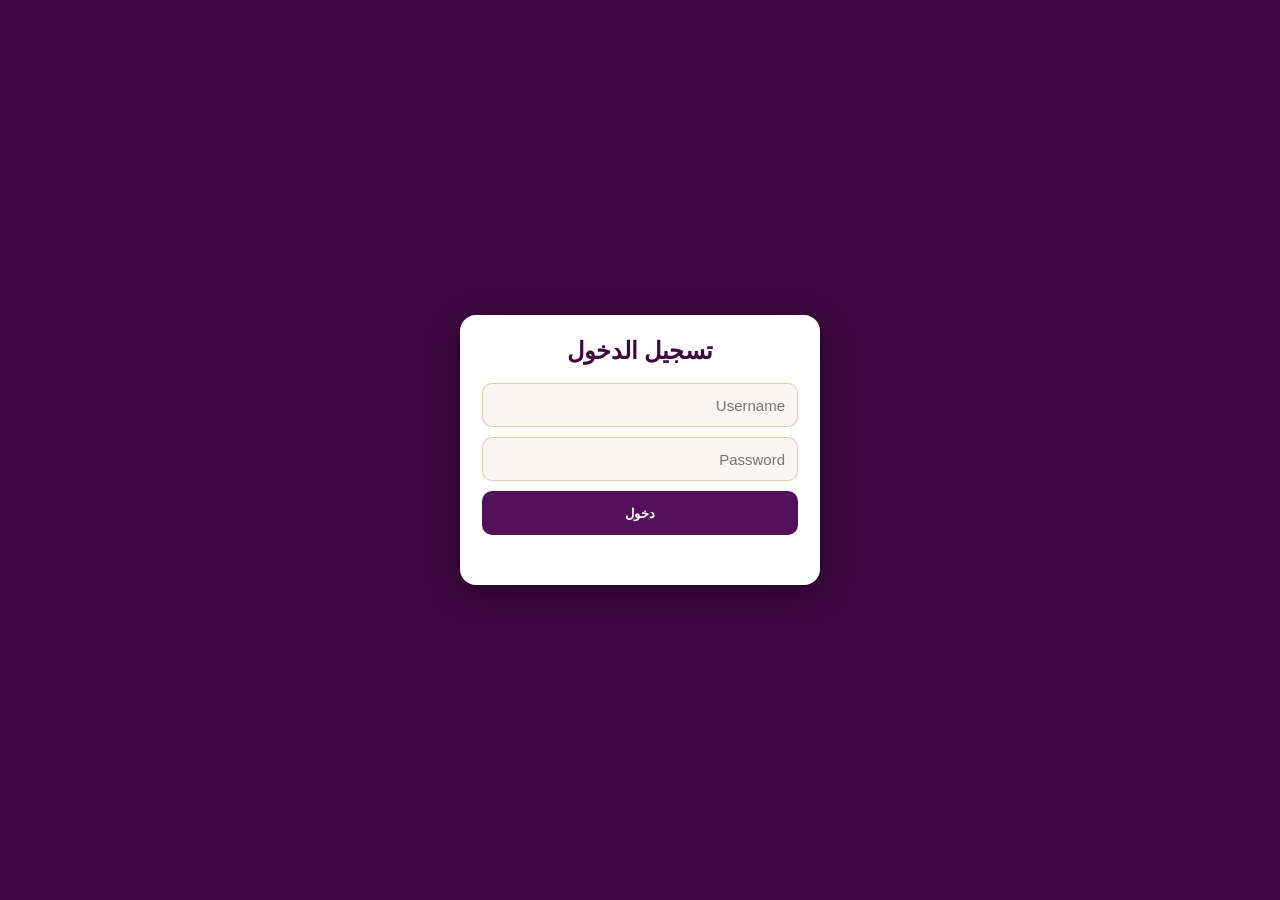
<file: gallery.html>
<!DOCTYPE html>
<html lang="ar" dir="rtl" translate="no" class="notranslate">
<head>
  <meta charset="UTF-8" />
  <meta
    name="viewport"
    content="width=device-width, initial-scale=1, maximum-scale=1, minimum-scale=1, user-scalable=no, viewport-fit=cover"
  />
  <meta name="google" content="notranslate" />
  <meta http-equiv="Content-Language" content="ar" />

  <title>معرض المحراب</title>

  <link rel="apple-touch-icon" href="mehrab-splash-192-v5.png" />
  <meta name="theme-color" content="#54105b" />

  <link rel="stylesheet" href="gallery.css?v=7" />
</head>
<body translate="no" class="notranslate">

  <div id="galleryLoginScreen" class="login-screen">
    <div class="login-card">
      <h2>تسجيل الدخول</h2>
      <input id="galleryLoginUsername" type="text" placeholder="Username" autocomplete="username" />
      <input id="galleryLoginPassword" type="password" placeholder="Password" autocomplete="current-password" />
      <button id="galleryLoginBtn" type="button">دخول</button>
      <div id="galleryLoginError" class="login-error"></div>
    </div>
  </div>

  <div id="galleryApp" class="gallery-app hidden">
    <header class="gallery-header">
      <button id="galleryBackBtn" class="gallery-back-btn hidden" type="button">‹ رجوع</button>
      <div class="gallery-header-title" id="galleryHeaderTitle">المعرض</div>
      <button id="galleryLogoutBtn" class="gallery-logout-btn" type="button">خروج</button>
    </header>

    <div id="galleryBrowseView" class="gallery-view">
      <div id="galleryFoldersGrid" class="gallery-folders-grid"></div>

      <div id="galleryItemsToolbar" class="gallery-items-toolbar hidden">
        <div class="gallery-sort-control">
          <button id="gallerySortBtn" type="button" class="gallery-toolbar-btn" aria-expanded="false" aria-controls="gallerySortMenu">ترتيب</button>
          <div id="gallerySortMenu" class="gallery-sort-menu hidden">
            <button id="gallerySortAlphabetical" type="button" aria-pressed="false">أبجدي (A–Z)</button>
            <button id="gallerySortCustom" type="button" aria-pressed="true">ترتيب مخصص (Custom)</button>
            <button id="gallerySortRelated" type="button" aria-pressed="false">الملفات المرتبطة</button>
            <span>اضغط مطولًا للتحديد، أو اضغط مطولًا ثم اسحب للترتيب المخصص. قرب حافة الشاشة يبدأ التمرير تلقائيًا؛ أفلت عند الخط لتحديد المكان.</span>
          </div>
        </div>
        <button id="gallerySelectModeBtn" type="button" class="gallery-toolbar-btn">تحديد</button>
        <button id="galleryDownloadFolderBtn" type="button" class="gallery-toolbar-btn">⬇ تحميل كل الملفات هنا</button>
        <button id="galleryDownloadSelectedBtn" type="button" class="gallery-toolbar-btn hidden">⬇ تحميل المحدد</button>
        <button id="galleryMoveSelectedBtn" type="button" class="gallery-toolbar-btn hidden">📁 نقل المحدد</button>
      </div>
      <div id="gallerySelectionBar" class="gallery-selection-bar hidden">
        <span id="gallerySelectionCount" role="status" aria-live="polite">تم تحديد 0 صورة</span>
        <button id="galleryCancelSelectBtn" type="button" class="gallery-toolbar-btn">إلغاء التحديد</button>
      </div>
      <div id="galleryItemsGrid" class="gallery-items-grid"></div>

      <div id="galleryBrowseStatus" class="gallery-status"></div>
    </div>

    <input id="galleryUploadInput" type="file" accept="image/*,video/*" multiple hidden />
    <button id="galleryNewFolderFab" class="gallery-upload-fab gallery-new-folder-fab hidden" type="button" title="إنشاء فولدر جديد">📁+</button>
    <button id="galleryUploadFab" class="gallery-upload-fab hidden" type="button" title="رفع صور/فيديوهات جديدة">＋</button>
  </div>

  <div id="galleryPreviewOverlay" class="gallery-preview-overlay hidden">
    <button id="galleryPreviewCloseBtn" class="gallery-preview-close" type="button">×</button>
    <div id="galleryPreviewBody" class="gallery-preview-body"></div>
    <div id="galleryPreviewName" class="gallery-preview-name" dir="auto" hidden></div>
    <button id="galleryPreviewDownloadBtn" class="gallery-preview-download" type="button">⬇ تحميل</button>
  </div>

  <div id="galleryFolderPickerOverlay" class="gallery-folder-picker-overlay hidden">
    <div class="gallery-folder-picker-panel">
      <div class="gallery-folder-picker-header">
        <button id="galleryPickerBackBtn" class="gallery-back-btn hidden" type="button">‹ رجوع</button>
        <div class="gallery-folder-picker-title" id="galleryPickerTitle">اختر فولدر</div>
        <button id="galleryPickerCloseBtn" class="gallery-logout-btn" type="button">×</button>
      </div>
      <div id="galleryPickerGrid" class="gallery-folders-grid"></div>
      <div id="galleryPickerStatus" class="gallery-status"></div>
      <button id="galleryPickerConfirmBtn" class="gallery-picker-confirm-btn" type="button">📁 انقل هنا</button>
    </div>
  </div>

  <script src="gallery.js?v=14"></script>
</body>
</html>
</file>
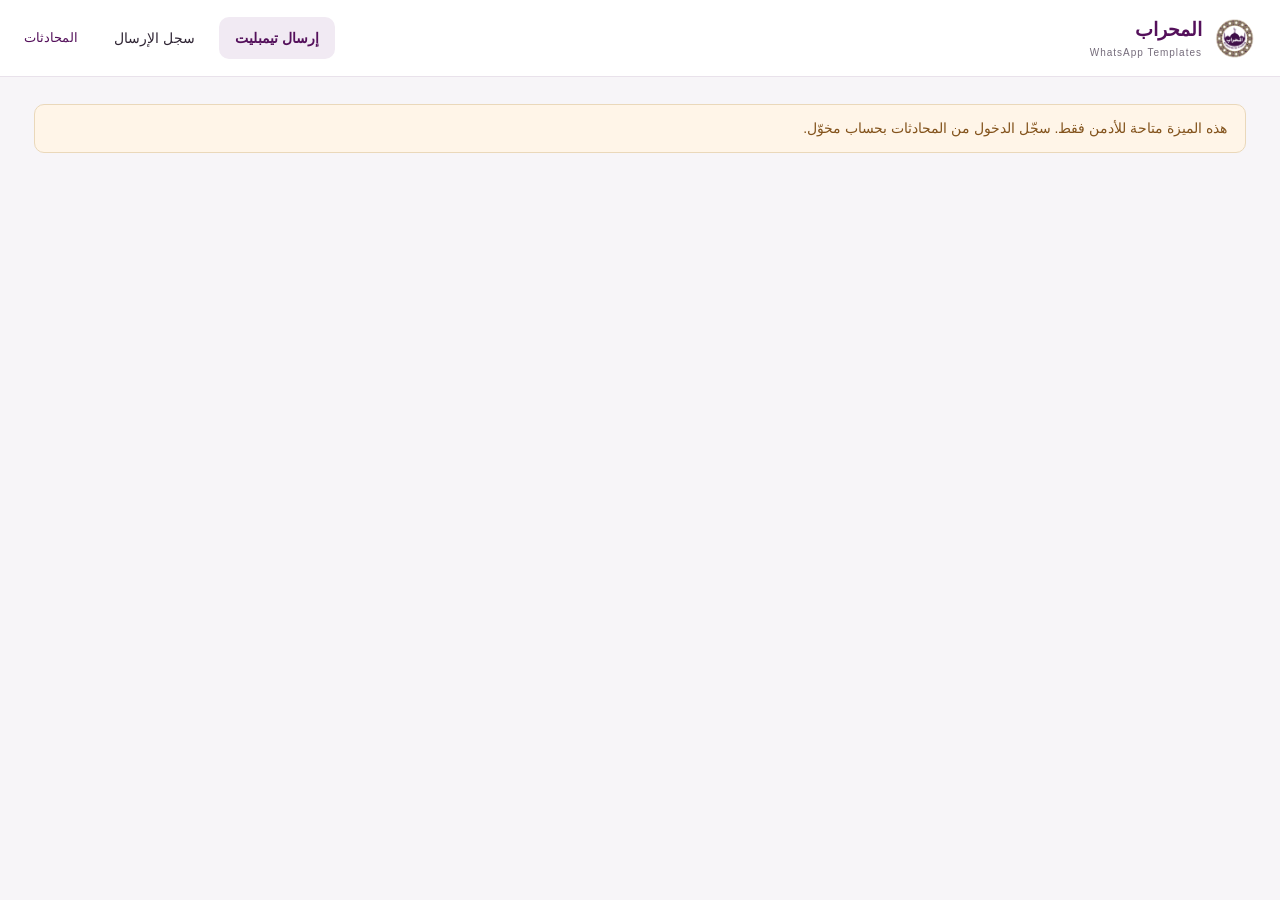
<file: templates.html>
<!DOCTYPE html>
<html lang="ar" dir="rtl">
<head>
  <meta charset="UTF-8"><meta name="viewport" content="width=device-width,initial-scale=1,viewport-fit=cover">
  <meta name="theme-color" content="#54105b"><title>إرسال تيمبليت — المحراب</title>
  <link rel="manifest" href="manifest.json?v=5"><link rel="stylesheet" href="templates.css?v=4">
</head>
<body>
  <header class="topbar">
    <a class="brand" href="index.html"><img src="mehrab-splash-192-v5.png" alt=""><span>المحراب<small>WhatsApp Templates</small></span></a>
    <nav aria-label="التنقل"><button id="newTab" class="nav-active" type="button">إرسال تيمبليت</button><button id="historyTab" type="button">سجل الإرسال</button><button id="startAnother" type="button" hidden>عملية جديدة</button><a href="index.html">المحادثات</a></nav>
  </header>
  <main>
    <div id="notice" role="status" aria-live="polite" hidden></div>
    <section id="wizard">
      <div class="page-heading"><div><p class="eyebrow">تواصل منظّم، من مكان واحد</p><h1>إرسال تيمبليت</h1><p>رسالة واحدة أو مجموعة مستلمين، باستخدام قوالب Meta المعتمدة.</p></div><span class="pill">WhatsApp فقط</span></div>
      <ol class="steps" aria-label="خطوات الإرسال"><li data-step="1" aria-current="step"><b>١</b><span>اختيار المستلمين</span></li><li data-step="2"><b>٢</b><span>القالب والمتغيرات</span></li><li data-step="3"><b>٣</b><span>المراجعة والتأكيد</span></li></ol>
      <section id="step1" class="step-panel" aria-label="اختيار المستلمين">
        <div class="workspace">
          <aside class="source-card card">
            <h2>أضف المستلمين</h2>
            <div class="source-tabs" role="group" aria-label="مصدر المستلمين"><button type="button" data-source="manual" class="active">أرقام يدوية</button><button type="button" data-source="import">Excel / CSV</button><button type="button" data-source="labels">Labels</button></div>
            <section id="source-manual"><label for="country">دولة الأرقام المحلية</label><select id="country"><option value="">أرقام دولية فقط</option value="EG">مصر (+20)</option><option value="SA">السعودية (+966)</option><option value="AE">الإمارات (+971)</option></select>
              <label for="manualNumbers">رقم واحد أو عدة أرقام</label><textarea id="manualNumbers" rows="5" dir="ltr" placeholder="+20 10 0000 0000&#10;+966 50 000 0000"></textarea><p class="hint">كل رقم في سطر. الأرقام تُراجع قبل إضافتها، ولا تُرسل أي رسالة الآن.</p><button id="addManual" class="primary full" type="button">إضافة إلى المستلمين</button>
            </section>
            <section id="source-import" hidden><label class="file-drop" for="recipientFile"><strong>اختيار ملف Excel أو CSV</strong><span>xlsx أو CSV بترميز UTF-8 · حتى 2 MB</span><input id="recipientFile" type="file" accept=".xlsx,.csv"></label><div id="importMapping" hidden><label for="phoneColumn">عمود رقم الهاتف</label><select id="phoneColumn"></select><label for="nameColumn">عمود اسم العميل (اختياري)</label><select id="nameColumn"></select><p id="importCount" class="hint"></p><button id="addImport" class="primary full" type="button">إضافة صفوف الملف</button></div><p class="hint">لا تُعد أعمدة الملف إثباتًا للموافقة على التواصل. احفظ الأرقام الطويلة كنص.</p></section>
            <section id="source-labels" hidden><h3>التصنيفات الحالية</h3><div id="labelsList" class="labels-list"></div><button id="addLabels" class="primary full" type="button">عرض عملاء التصنيفات</button><p class="hint">اختيار عدة Labels يجمع عملاءها دون تكرار. لن تتغير التصنيفات الأصلية.</p></section>
          </aside>
          <section class="card recipients-card">
            <div class="card-heading"><div><h2>المستلمون</h2><p class="hint">اجمع المصادر، ثم اختر من تريد التواصل معه.</p></div><span id="selectedCount" class="count-pill">0 محدد</span></div>
            <div class="list-tools"><input id="recipientSearch" type="search" placeholder="ابحث باسم العميل أو رقم الهاتف" aria-label="البحث في المستلمين"><select id="recipientView" aria-label="عرض المستلمين"><option value="all">كل المستلمين</option><option value="labels">نتائج التصنيفات الحالية</option><option value="selected">المحددون فقط</option></select></div>
            <div class="selection-tools"><button id="selectEveryPage" type="button">تحديد الجميع — كل الصفحات</button><button id="clearEveryPage" type="button">إلغاء تحديد الجميع</button><button id="selectAll" type="button">تحديد كل نتائج البحث</button><button id="selectNone" type="button">إلغاء تحديد نتائج البحث</button><button id="bulkGrantConsent" type="button" disabled>تسجيل الموافقة للمحددين</button><button id="bulkWithdrawConsent" type="button" disabled>استبعاد المحددين من الحملات</button><span id="totalCount">الإجمالي 0</span></div>
            <div class="table-scroll"><table><thead><tr><th><span class="sr-only">تحديد</span></th><th>العميل / رقم واتساب</th><th>المصدر</th><th>الموافقة</th><th></th></tr></thead><tbody id="recipientRows"></tbody></table><div id="emptyRecipients" class="empty"><span class="empty-symbol">＋</span><h3>ابدأ بإضافة المستلمين</h3><p>أرقام يدوية، ملف Excel، أو Labels الحالية.<br>يمكنك الجمع بينها في نفس العملية.</p></div></div>
            <div class="selection-tools"><button id="recipientPrev" type="button">الصفحة السابقة</button><button id="recipientNext" type="button">الصفحة التالية</button><span id="recipientPage"></span></div>
            <p id="recipientSummary" class="hint bottom-note">التحديد لا يغيّر بيانات العملاء ولا يرسل رسائل.</p>
          </section>
        </div>
      </section>
      <section id="step2" class="step-panel" hidden aria-label="القالب والمتغيرات">
        <div class="template-layout"><section class="card"><h2>اختر قالبًا معتمدًا</h2><input id="templateSearch" type="search" placeholder="ابحث باسم القالب أو اللغة أو التصنيف" aria-label="بحث القوالب"><div id="templateList" class="template-list"></div></section><section class="card"><div id="templateMeta" class="hint">اختر قالبًا لعرض المعاينة والمتغيرات.</div><div id="templateFields"></div><label for="previewRecipient">معاينة حسب المستلم</label><select id="previewRecipient"></select><div id="templatePreview" class="message-preview" dir="auto"></div><p class="hint">متغير مشترك أو عمود من ملف Excel. القيم المفقودة أو المتعارضة تمنع المتابعة.</p></section></div>
      </section>
      <section id="step3" class="step-panel" hidden aria-label="المراجعة النهائية">
        <div class="review-grid"><section class="card"><h2>راجع قبل التأكيد</h2><label for="campaignTitle">اسم عملية الإرسال</label><input id="campaignTitle" maxlength="120" placeholder="مثال: متابعة طلبات نوفمبر"><label for="sendInterval">الفاصل الأدنى بين المستلمين</label><select id="sendInterval"><option value="2000">ثانيتان</option><option value="5000">5 ثوانٍ</option><option value="10000">10 ثوانٍ</option><option value="60000">دقيقة</option></select><p class="hint">يخضع الإرسال أيضًا لحدود Meta. التكلفة غير متاحة للتقدير حاليًا؛ لا يُعرض مبلغ تخميني.</p><div id="reviewSummary"></div><p id="reviewDuration" class="hint"></p><label for="reviewPreviewRecipient">معاينة نهائية حسب المستلم</label><select id="reviewPreviewRecipient"></select><div id="reviewPreview" class="message-preview" dir="auto"></div><label class="ack"><input id="reviewAcknowledgement" type="checkbox">راجعت القائمة والمعاينة؛ سيُرسل للمؤهلين فقط وفق الموافقات المسجلة.</label></section><section class="card"><div class="card-heading"><h2>القائمة النهائية</h2><button id="revalidateReview" type="button" hidden>إعادة التحقق من القائمة</button></div><p class="hint">يمكن استبعاد مستلم قبل التأكيد. يلزم مراجعة الأعداد مجددًا بعد كل تغيير.</p><div id="reviewRows" class="review-rows"></div></section></div>
      </section>
      <footer class="wizard-footer"><div><strong id="footerSummary">اختر المستلمين للمتابعة</strong><small>لم يُرسل شيء بعد</small></div><div class="footer-actions"><button id="previousStep" type="button" hidden>السابق</button><button id="nextStep" class="primary" type="button">التالي: اختيار القالب ←</button><button id="prepareReview" class="primary" type="button" hidden>حفظ المراجعة النهائية</button><button id="confirmSend" class="primary" type="button" hidden disabled>تأكيد الإرسال</button></div></footer>
    </section>
    <section id="history" hidden><div class="page-heading"><div><p class="eyebrow">متابعة واضحة لكل عملية</p><h1>سجل الإرسال</h1><p>القبول في الطابور لا يعني التسليم. النتائج غير المؤكدة لا تُعاد تلقائيًا.</p></div><div class="footer-actions"><button id="historyBack" type="button" hidden>كل الحملات</button><button id="refreshHistory" type="button">تحديث السجل</button></div></div><div id="historyList" class="card"></div><div class="selection-tools" id="historyPagination"><button id="historyPrev" type="button">السجل السابق</button><button id="historyNext" type="button">السجل التالي</button><span id="historyPage"></span></div><div id="historyDetail"></div></section>
  </main>
  <dialog id="consentDialog"><form method="dialog"><h2>تسجيل حالة التواصل</h2><p id="consentPhone" dir="auto"></p><p id="consentBatchNotice" class="hint" hidden></p><label for="consentStatus">الحالة</label><select id="consentStatus"><option value="granted">موافقة موثقة</option><option value="withdrawn">إلغاء اشتراك / انسحاب</option></select><fieldset><legend>نطاق الموافقة</legend><label class="inline"><input type="checkbox" name="consentCategory" value="MARKETING">تسويقي</label><label class="inline"><input type="checkbox" name="consentCategory" value="UTILITY">خدمي</label><label class="inline"><input type="checkbox" name="consentCategory" value="AUTHENTICATION">مصادقة</label></fieldset><label for="consentEvidence">مرجع الموافقة أو طلب الانسحاب</label><textarea id="consentEvidence" rows="3" minlength="5" maxlength="1000" placeholder="مصدر الموافقة وتاريخها أو مرجع يمكن مراجعته"></textarea><p class="hint">لا تسجل موافقة بناءً على وجود العميل في Label أو ملف فقط.</p><label id="consentBatchConfirmation" class="inline" hidden><input id="consentBatchReviewed" type="checkbox">راجعت عدد المحددين والنطاق، ومرجع الموافقة أو الانسحاب الفعلي لهذه المجموعة.</label><div class="dialog-actions"><button value="cancel">إلغاء</button><button id="saveConsent" type="button" class="primary">حفظ الحالة</button></div></form></dialog>
  <script src="whatsapp-template-catalog.js?v=3"></script><script src="templates.js?v=6"></script>
</body></html>
</file>
<file: gallery.css>
:root {
  --mehrab-purple: #54105b;
  --mehrab-purple-dark: #3d073f;
  --mehrab-gold: #c5a66d;
  --mehrab-ink: #3f2c40;
  --gallery-bg: #f4efe9;
  --gallery-card-bg: #ffffff;
}

* {
  box-sizing: border-box;
}

html, body {
  margin: 0;
  padding: 0;
  width: 100%;
  min-height: 100%;
  font-family: -apple-system, BlinkMacSystemFont, "Segoe UI", Tahoma, Arial, sans-serif;
  background: var(--gallery-bg);
  color: var(--mehrab-ink);
}

.hidden {
  display: none !important;
}

button {
  font-family: inherit;
}

/* ===== شاشة الدخول ===== */
.login-screen {
  position: fixed;
  inset: 0;
  z-index: 9999;
  background: var(--mehrab-purple-dark);
  display: flex;
  align-items: center;
  justify-content: center;
  padding: 20px;
}

.login-card {
  width: 100%;
  max-width: 360px;
  background: #fff;
  border-radius: 16px;
  padding: 22px;
  box-shadow: 0 8px 30px rgba(0,0,0,0.35);
}

.login-card h2 {
  margin: 0 0 18px;
  color: var(--mehrab-purple-dark);
  text-align: center;
}

.login-card input {
  width: 100%;
  height: 44px;
  margin-bottom: 10px;
  border: 1px solid rgba(197, 166, 109, 0.5);
  outline: 0;
  border-radius: 10px;
  background: #faf7f3;
  color: var(--mehrab-ink);
  padding: 0 12px;
  font-size: 15px;
}

.login-card button {
  width: 100%;
  height: 44px;
  border: 0;
  border-radius: 10px;
  background: var(--mehrab-purple);
  color: #fff;
  font-weight: 800;
  cursor: pointer;
}

.login-error {
  margin-top: 10px;
  color: #c0392b;
  font-size: 13px;
  text-align: center;
  min-height: 18px;
}

/* ===== الهيكل العام ===== */
.gallery-app {
  width: 100%;
  min-height: 100vh;
  position: relative;
}

.gallery-header {
  display: flex;
  align-items: center;
  gap: 10px;
  width: 100%;
  padding: 14px max(14px, env(safe-area-inset-right)) 14px max(14px, env(safe-area-inset-left));
  background: var(--mehrab-purple);
  color: #fff;
  position: sticky;
  top: 0;
  z-index: 10;
}

.gallery-header-title {
  flex: 1;
  font-weight: 800;
  font-size: 17px;
  text-align: center;
}

.gallery-back-btn,
.gallery-logout-btn {
  border: 0;
  background: rgba(255,255,255,0.15);
  color: #fff;
  border-radius: 10px;
  padding: 8px 12px;
  font-size: 14px;
  cursor: pointer;
  white-space: nowrap;
}

.gallery-view {
  box-sizing: border-box;
  width: 100%;
  max-width: 1280px;
  margin: 0 auto;
  padding: 20px max(20px, env(safe-area-inset-right)) 100px max(20px, env(safe-area-inset-left));
  transition: background 0.15s ease;
}

.gallery-view.drag-active {
  background: rgba(197, 166, 109, 0.12);
  outline: 2px dashed var(--mehrab-gold);
  outline-offset: -8px;
}

.gallery-status {
  text-align: center;
  color: #8a7a86;
  padding: 20px;
  font-size: 14px;
}

/* ===== شبكة الفولدرات ===== */
.gallery-folders-grid {
  display: grid;
  grid-template-columns: repeat(auto-fill, minmax(140px, 1fr));
  gap: 14px;
  margin-bottom: 18px;
}

.gallery-folder-card {
  background: var(--gallery-card-bg);
  border: 1px solid rgba(197, 166, 109, 0.35);
  border-radius: 14px;
  padding: 16px 10px;
  display: flex;
  flex-direction: column;
  align-items: center;
  gap: 8px;
  cursor: pointer;
  text-align: center;
  transition: background 0.12s ease, transform 0.12s ease, border-color 0.12s ease;
}

.gallery-folder-card:hover {
  background: #f8f2ea;
}

.gallery-folder-card:active {
  transform: scale(0.98);
}

.gallery-folder-card.drop-target {
  border-color: var(--mehrab-purple);
  background: rgba(84, 16, 91, 0.08);
  transform: scale(1.03);
}

.gallery-folder-icon {
  position: relative;
  display: flex;
  align-items: center;
  justify-content: center;
  width: 100%;
  height: 88px;
  overflow: hidden;
  border-radius: 8px;
  font-size: 34px;
}

.gallery-folder-thumbnail {
  position: absolute;
  inset: 0;
  width: 100%;
  height: 100%;
  object-fit: cover;
  opacity: 0;
  pointer-events: none;
}

.gallery-folder-icon.has-cover .gallery-folder-thumbnail { opacity: 1; }
.gallery-folder-icon.has-cover .gallery-folder-fallback { visibility: hidden; }

.gallery-folder-name {
  font-size: 13px;
  font-weight: 700;
  color: var(--mehrab-ink);
  word-break: break-word;
}

/* ===== شبكة الملفات ===== */
.gallery-items-toolbar {
  display: flex;
  flex-wrap: wrap;
  align-items: center;
  gap: 8px;
  margin-bottom: 14px;
}

.gallery-toolbar-btn {
  border: 1px solid rgba(197, 166, 109, 0.55);
  background: #fff;
  color: var(--mehrab-purple-dark);
  border-radius: 10px;
  padding: 8px 12px;
  font-size: 13px;
  font-weight: 700;
  cursor: pointer;
  white-space: nowrap;
}

.gallery-toolbar-btn:hover {
  background: #f8f2ea;
}

.gallery-toolbar-btn.active {
  background: var(--mehrab-purple);
  color: #fff;
}

.gallery-toolbar-btn:disabled {
  opacity: 0.6;
  cursor: default;
}

.gallery-items-grid {
  display: grid;
  grid-template-columns: repeat(auto-fill, minmax(150px, 1fr));
  gap: 12px;
}

.gallery-item-card,
.gallery-folder-card {
  touch-action: pan-y;
  -webkit-touch-callout: none;
  -webkit-user-select: none;
  user-select: none;
}

.gallery-item-card {
  position: relative;
  min-width: 0;
  border-radius: 10px;
  overflow: hidden;
  background: #fffaf5;
  cursor: pointer;
}

.gallery-item-thumbnail {
  position: relative;
  aspect-ratio: 1 / 1;
  overflow: hidden;
  background: #e8e1d8;
}

.gallery-item-name {
  display: -webkit-box;
  -webkit-box-orient: vertical;
  -webkit-line-clamp: 2;
  overflow: hidden;
  overflow-wrap: anywhere;
  box-sizing: content-box;
  block-size: 2.8em;
  padding: 5px 8px;
  color: #382a35;
  font-size: 0.8125rem;
  font-weight: 600;
  line-height: 1.4;
  text-align: center;
}

.gallery-item-card.gallery-hold-ready {
  outline: 2px solid #b68c66;
  outline-offset: -3px;
}

.gallery-item-card img,
.gallery-item-card .gallery-item-video-placeholder {
  width: 100%;
  height: 100%;
  object-fit: cover;
  display: block;
}

.gallery-item-video-placeholder {
  display: flex;
  align-items: center;
  justify-content: center;
  font-size: 30px;
  color: var(--mehrab-purple);
  background: #ded4c6;
}

.gallery-item-video-badge {
  position: absolute;
  top: 50%;
  left: 50%;
  transform: translate(-50%, -50%);
  width: 34px;
  height: 34px;
  border-radius: 50%;
  background: rgba(0, 0, 0, 0.55);
  color: #fff;
  display: flex;
  align-items: center;
  justify-content: center;
  font-size: 14px;
  pointer-events: none;
}

.gallery-item-check {
  position: absolute;
  top: 6px;
  left: 6px;
  width: 22px;
  height: 22px;
  border-radius: 50%;
  background: rgba(255,255,255,0.25);
  border: 2px solid rgba(255,255,255,0.75);
  box-shadow: 0 1px 3px rgba(0,0,0,0.25);
  display: none;
  align-items: center;
  justify-content: center;
  font-size: 13px;
  font-weight: 900;
  color: transparent;
}

.gallery-item-card.selectable .gallery-item-check {
  display: flex;
}

.gallery-item-card.selected .gallery-item-check {
  background: var(--mehrab-purple);
  border-color: var(--mehrab-purple);
  color: #fff;
}

.gallery-item-card.selected {
  outline: 3px solid var(--mehrab-gold);
}

.gallery-item-card.selectable .gallery-item-delete { display: none; }
.gallery-selection-bar {
  display: flex;
  flex-wrap: wrap;
  align-items: center;
  justify-content: space-between;
  gap: 12px;
  padding: 10px 12px;
  margin-bottom: 12px;
  border: 1px solid var(--mehrab-gold);
  border-radius: 10px;
  background: #fff;
  color: var(--mehrab-purple);
  font-weight: 700;
}

.gallery-item-card.dragging {
  opacity: 0.4;
  outline: 2px dashed var(--mehrab-purple);
  outline-offset: -3px;
}

.gallery-drop-indicator {
  position: fixed;
  z-index: 10001;
  pointer-events: none;
  border-radius: 4px;
  background: var(--mehrab-purple);
  box-shadow: 0 0 0 2px #fff, 0 0 0 3px var(--mehrab-gold);
}

.gallery-item-card.drop-target {
  outline: 3px solid var(--mehrab-purple);
  outline-offset: -3px;
}

.gallery-item-delete {
  position: absolute;
  top: 6px;
  right: 6px;
  width: 26px;
  height: 26px;
  border-radius: 50%;
  border: 0;
  background: rgba(0,0,0,0.55);
  color: #fff;
  font-size: 13px;
  display: flex;
  align-items: center;
  justify-content: center;
  cursor: pointer;
}

/* ===== أزرار الرفع/الإنشاء العائمة ===== */
.gallery-upload-fab {
  position: fixed;
  bottom: calc(20px + env(safe-area-inset-bottom));
  left: 20px;
  width: 56px;
  height: 56px;
  border-radius: 50%;
  border: 0;
  background: var(--mehrab-purple);
  color: #fff;
  font-size: 28px;
  line-height: 1;
  box-shadow: 0 6px 18px rgba(0,0,0,0.3);
  cursor: pointer;
  z-index: 20;
}

.gallery-new-folder-fab {
  left: 88px;
  font-size: 18px;
  background: var(--mehrab-gold);
  color: var(--mehrab-purple-dark);
}

/* ===== معاينة الملف ===== */
.gallery-preview-overlay {
  position: fixed;
  inset: 0;
  z-index: 9998;
  background: rgba(0,0,0,0.9);
  display: flex;
  flex-direction: column;
  align-items: center;
  justify-content: center;
  padding: 20px;
}

.gallery-preview-close {
  position: absolute;
  top: max(16px, env(safe-area-inset-top));
  left: 16px;
  width: 38px;
  height: 38px;
  border-radius: 50%;
  border: 0;
  background: rgba(255,255,255,0.15);
  color: #fff;
  font-size: 22px;
  cursor: pointer;
}

.gallery-preview-body {
  max-width: 100%;
  max-height: 78vh;
  min-height: 0;
  display: flex;
  align-items: center;
  justify-content: center;
}

.gallery-preview-body img,
.gallery-preview-body video {
  max-width: 100%;
  max-height: 78vh;
  flex-shrink: 1;
  min-height: 0;
  object-fit: contain;
  border-radius: 8px;
}

.gallery-preview-name {
  flex: 0 0 auto;
  max-width: 100%;
  max-height: 20vh;
  margin-top: 8px;
  overflow: auto;
  overflow-wrap: anywhere;
  color: #fffaf5;
  text-align: center;
}

.gallery-preview-download {
  flex-shrink: 0;
  margin-top: 16px;
  border: 0;
  border-radius: 12px;
  background: var(--mehrab-gold);
  color: var(--mehrab-purple-dark);
  font-weight: 800;
  padding: 12px 22px;
  font-size: 15px;
  cursor: pointer;
  min-width: 160px;
}

.gallery-preview-download:disabled {
  opacity: 0.7;
  cursor: default;
}

/* ===== توست تقدّم التحميل ===== */
.gallery-progress-toast {
  position: fixed;
  bottom: calc(20px + env(safe-area-inset-bottom));
  left: 50%;
  transform: translateX(-50%);
  background: var(--mehrab-purple-dark);
  color: #fff;
  padding: 12px 20px;
  border-radius: 12px;
  font-size: 13px;
  font-weight: 700;
  box-shadow: 0 6px 18px rgba(0,0,0,0.35);
  z-index: 9999;
  min-width: 220px;
  text-align: center;
}

.gallery-progress-toast .gallery-progress-bar-track {
  width: 100%;
  height: 4px;
  border-radius: 2px;
  background: rgba(255,255,255,0.25);
  margin-top: 8px;
  overflow: hidden;
}

.gallery-progress-toast .gallery-progress-bar-fill {
  height: 100%;
  background: var(--mehrab-gold);
  width: 0%;
  transition: width 0.15s ease;
}

/* ===== نقل عن طريق اللمس (موبايل) ===== */
.gallery-drag-ghost {
  position: fixed;
  z-index: 10000;
  width: 60px;
  height: 60px;
  margin-left: -30px;
  margin-top: -30px;
  border-radius: 12px;
  background: rgba(84, 16, 91, 0.85);
  color: #fff;
  display: flex;
  align-items: center;
  justify-content: center;
  font-size: 26px;
  box-shadow: 0 6px 18px rgba(0,0,0,0.4);
  pointer-events: none;
}

/* ===== قايمة إجراءات ضغطة طويلة ===== */
.gallery-item-action-menu {
  position: fixed;
  z-index: 9999;
  display: flex;
  flex-direction: column;
  min-width: 170px;
  background: #202c33;
  border-radius: 12px;
  overflow: hidden;
  box-shadow: 0 8px 24px rgba(0,0,0,0.4);
}

.gallery-item-action-menu button {
  border: 0;
  background: transparent;
  color: #e9edef;
  padding: 13px 16px;
  font-size: 14px;
  text-align: right;
  cursor: pointer;
}

.gallery-item-action-menu button:not(:last-child) {
  border-bottom: 1px solid rgba(255,255,255,0.08);
}

.gallery-item-action-menu button:active {
  background: rgba(255,255,255,0.08);
}

/* ===== نافذة اختيار فولدر للنقل ===== */
.gallery-folder-picker-overlay {
  position: fixed;
  inset: 0;
  z-index: 9997;
  background: rgba(0,0,0,0.6);
  display: flex;
  align-items: flex-end;
  justify-content: center;
}

.gallery-folder-picker-panel {
  width: 100%;
  max-width: 520px;
  max-height: 80vh;
  background: var(--gallery-bg);
  border-radius: 18px 18px 0 0;
  display: flex;
  flex-direction: column;
  overflow: hidden;
}

.gallery-folder-picker-header {
  display: flex;
  align-items: center;
  gap: 10px;
  padding: 14px 16px;
  background: var(--mehrab-purple);
  color: #fff;
}

.gallery-folder-picker-title {
  flex: 1;
  font-weight: 800;
  font-size: 15px;
  text-align: center;
}

.gallery-folder-picker-panel .gallery-folders-grid {
  padding: 16px;
  overflow-y: auto;
  flex: 1;
}

.gallery-folder-picker-panel .gallery-status {
  padding: 0 16px;
}

.gallery-picker-confirm-btn {
  margin: 12px 16px calc(16px + env(safe-area-inset-bottom));
  border: 0;
  border-radius: 12px;
  background: var(--mehrab-gold);
  color: var(--mehrab-purple-dark);
  font-weight: 800;
  padding: 13px;
  font-size: 15px;
  cursor: pointer;
}

@media (min-width: 640px) {
  .gallery-folder-picker-overlay {
    align-items: center;
  }

  .gallery-folder-picker-panel {
    border-radius: 18px;
    max-height: 70vh;
  }
}

/* ===== شاشات أوسع (تابلت/كمبيوتر) ===== */
@media (min-width: 640px) {
  .gallery-header {
    padding-inline: max(24px, env(safe-area-inset-right));
  }

  .gallery-header-title {
    font-size: 19px;
  }

  .gallery-view {
    padding-top: 28px;
  }

  .gallery-folders-grid {
    grid-template-columns: repeat(auto-fill, minmax(160px, 1fr));
    gap: 18px;
  }

  .gallery-items-grid {
    grid-template-columns: repeat(auto-fill, minmax(180px, 1fr));
    gap: 16px;
  }

  .gallery-items-toolbar {
    gap: 10px;
  }

  .gallery-toolbar-btn {
    padding: 10px 16px;
    font-size: 14px;
  }
}

@media (min-width: 1000px) {
  .gallery-view {
    max-width: 1400px;
  }

  .gallery-folders-grid {
    grid-template-columns: repeat(auto-fill, minmax(180px, 1fr));
  }

  .gallery-items-grid {
    grid-template-columns: repeat(auto-fill, minmax(200px, 1fr));
  }

  .gallery-folder-card,
  .gallery-item-card {
    cursor: pointer;
  }

  .gallery-upload-fab,
  .gallery-new-folder-fab {
    width: 60px;
    height: 60px;
  }

  .gallery-new-folder-fab {
    left: 94px;
  }
}
.gallery-sort-control { position: relative; }
.gallery-sort-menu { position: absolute; top: 100%; right: 0; z-index: 25; width: min(270px, 80vw); padding: 10px; background: #fff; color: #333; border: 1px solid #ddd; border-radius: 10px; box-shadow: 0 4px 18px #0002; }
.gallery-sort-menu button { display: block; width: 100%; padding: 10px; margin-bottom: 5px; text-align: right; border: 1px solid #ddd; border-radius: 6px; background: #fff; cursor: pointer; }
.gallery-sort-menu button[aria-pressed="true"] { background: #f3e9f5; border-color: #54105b; }
.gallery-sort-menu button:disabled { opacity: .55; cursor: default; }
.gallery-sort-menu span { display: block; font-size: 12px; line-height: 1.6; }
</file>
<file: templates.css>
:root{color-scheme:light;--brand:#54105b;--ink:#302635;--muted:#756c7b;--line:#e9e2eb;--wash:#f7f5f8;--soft:#f1eaf3;--green:#28745c}
main{padding-bottom:150px!important}.wizard-footer{position:fixed!important;bottom:0;left:0;right:0;z-index:30;margin:0!important;border-radius:14px 14px 0 0!important;padding-bottom:max(14px,env(safe-area-inset-bottom))!important;box-shadow:0 -4px 18px #30263514}.template-layout{align-items:start}.template-layout>.card:last-child{position:sticky;top:14px}.template-list{max-height:calc(100dvh - 320px)!important;min-height:120px}.message-preview{background:#fff!important;color:#202c33;border-radius:12px!important;padding:14px!important;box-shadow:0 1px 2px #0002;white-space:normal!important}.wa-header{font-weight:700;margin-bottom:8px}.wa-body{white-space:pre-wrap;line-height:1.65}.wa-footer{font-size:12px;color:#667781;white-space:pre-wrap;margin-top:10px}.wa-buttons{margin:12px -14px -14px}.wa-button{text-align:center;color:#0676bd;border-top:1px solid #e8edef;padding:10px;white-space:pre-wrap}.wa-button a{display:block;font-size:11px;overflow-wrap:anywhere}.wa-media{display:block;width:100%;max-height:230px;object-fit:contain;border-radius:8px}.wa-media-placeholder{padding:26px;background:#f1f4f6;text-align:center;color:#667781;border-radius:8px}.message-preview a{color:#0676bd}.selection-tools button{white-space:normal}.selection-tools{flex-wrap:wrap}
@media(max-width:760px){main{padding-bottom:185px!important}.template-layout>.card:last-child{position:static}.template-list{max-height:240px!important}.wizard-footer{gap:6px!important;padding:10px 14px!important;padding-bottom:max(10px,env(safe-area-inset-bottom))!important}.wizard-footer .footer-actions{flex-wrap:wrap}.wizard-footer strong{font-size:12px!important}}
.review-stat strong,.phone{direction:ltr;unicode-bidi:isolate}.phone{display:block;text-align:right}
.mobile-sources{display:none}
.source-chips{display:flex;gap:5px;flex-wrap:wrap}.label-chip{white-space:normal!important;overflow-wrap:anywhere;line-height:1.7;padding:3px 8px;border-radius:6px;font-weight:500;max-width:none!important;overflow:visible!important;text-overflow:clip!important}.labels-list{max-height:none!important;overflow:visible!important}.labels-list label{align-items:flex-start!important}.mobile-sources{white-space:normal!important;max-width:none!important;overflow:visible!important}.table-scroll{max-height:none!important;overflow-y:visible!important}.review-rows{max-height:none!important;overflow:visible!important}
.stats-grid{display:grid;grid-template-columns:repeat(3,minmax(0,1fr));gap:9px;margin:16px 0}.stat-tile{padding:12px;background:var(--wash);border:1px solid var(--line);border-radius:10px;min-width:0}.stat-tile span{display:block;color:var(--muted);font-size:11px}.stat-tile strong{display:block;font-size:24px;color:var(--brand);direction:ltr;text-align:right;unicode-bidi:isolate}.history-stats{grid-template-columns:repeat(8,minmax(0,1fr))}.campaign-card{display:block!important;padding:22px 0!important}.campaign-card-heading{display:flex;gap:12px;align-items:center;flex-wrap:wrap}.campaign-card-heading strong{font-size:16px;flex:1;min-width:180px}.campaign-card-heading small{font-size:12px;color:var(--muted)}.progress-box{display:grid;gap:5px;margin:12px 0}progress{width:100%;height:9px;border:0;border-radius:8px;overflow:hidden;accent-color:var(--brand)}progress::-webkit-progress-bar{background:var(--soft)}progress::-webkit-progress-value{background:var(--brand);border-radius:8px}.history-recipient{display:grid;grid-template-columns:minmax(160px,1fr) minmax(220px,1fr);gap:15px;padding:16px 5px;border-bottom:1px solid var(--line)}.history-recipient strong{display:block}.history-recipient small{display:block}.history-recipient .phone{font-size:12px;color:var(--muted)}.status-date{color:var(--muted);font-size:11px;margin-top:4px}.message-status{display:inline-flex;align-items:center;gap:9px;font-size:13px}.status-tick{font-family:Arial,sans-serif;direction:ltr;display:inline-block;color:#79828b;letter-spacing:-4px;padding-right:5px;font-size:19px;min-width:25px}.status-read .status-tick{color:#168ac0}.status-failed,.status-unknown{color:#a94244}.review-row{align-items:center;flex-wrap:wrap}.review-row>div:first-child{flex:1;min-width:150px}#reviewDuration{padding:10px;border-radius:8px;background:var(--soft)}#exportCampaign{margin-bottom:18px}#historyRecipientResults{margin-top:15px}
@media(max-width:760px){.history-stats{grid-template-columns:repeat(4,minmax(0,1fr))}.history-stats .stat-tile{padding:9px 7px}.history-stats .stat-tile strong{font-size:20px}.history-recipient{grid-template-columns:minmax(0,1fr) minmax(0,1fr);gap:8px}.campaign-card-heading{display:block}.campaign-card-heading small{display:block;margin:6px 0}.campaign-card-heading button{margin-top:8px}.review-row>div:first-child{min-width:110px}.label-chip{font-size:11px}.mobile-sources .source-chips{margin-top:5px}.topbar nav{flex-wrap:wrap}}
@media(max-width:760px){.recipients-card th:nth-child(3),.recipients-card td:nth-child(3){display:none}.mobile-sources{display:block;max-width:135px;white-space:nowrap;text-overflow:ellipsis;overflow:hidden;color:var(--muted);font-size:10px}.recipients-card td:nth-child(2){min-width:115px}.recipients-card td:first-child{width:28px}}
*{box-sizing:border-box}body{margin:0;background:var(--wash);color:var(--ink);font:14px/1.6 "Segoe UI",Tahoma,Arial,sans-serif}button,input,textarea,select{font:inherit}button,a,input,select,textarea{touch-action:manipulation}button{cursor:pointer;border:1px solid var(--line);border-radius:10px;background:white;color:var(--ink);padding:9px 15px}button:hover:not(:disabled){border-color:#b69abb;background:#faf7fb}button:disabled{cursor:not-allowed;opacity:.48}a{color:var(--brand);text-decoration:none}button:focus-visible,a:focus-visible,input:focus-visible,select:focus-visible,textarea:focus-visible{outline:3px solid #ba94c1;outline-offset:2px}[hidden]{display:none!important}
.topbar{background:white;border-bottom:1px solid var(--line);padding:15px max(24px,calc((100vw - 1260px)/2));display:flex;align-items:center;justify-content:space-between;gap:20px}.brand{display:flex;gap:11px;align-items:center;font-size:19px;font-weight:700}.brand img{width:43px;height:43px;border-radius:10px}.brand small{display:block;font-size:10px;font-weight:400;color:var(--muted);letter-spacing:1px;direction:ltr}.topbar nav{display:flex;gap:8px;align-items:center}.topbar nav button{border-color:transparent;background:transparent}.topbar nav .nav-active{background:var(--soft);color:var(--brand);font-weight:600}.topbar nav a{margin-inline-start:12px;font-size:13px}main{max-width:1260px;margin:auto;padding:27px 24px 32px}.page-heading{display:flex;justify-content:space-between;align-items:center;gap:16px;margin:0 0 24px}.eyebrow{color:var(--brand);font-size:12px;font-weight:600;margin:0 0 4px}h1{font-size:28px;line-height:1.35;margin:0 0 8px;letter-spacing:-.6px}h2{font-size:16px;margin:0 0 12px}h3{font-size:14px;margin:8px 0}p{margin:4px 0;color:var(--muted)}.pill,.count-pill{border-radius:30px;background:var(--soft);color:var(--brand);padding:7px 14px;font-size:12px;white-space:nowrap}.pill{border:1px solid #e3d6e6}
.steps{list-style:none;display:flex;padding:0;margin:0 0 24px;border:1px solid var(--line);background:#fff;border-radius:14px;overflow:hidden}.steps li{flex:1;display:flex;align-items:center;gap:12px;padding:15px 22px;color:var(--muted);position:relative}.steps li+li{border-inline-start:1px solid var(--line)}.steps b{width:28px;height:28px;display:grid;place-items:center;background:#f0edf2;border-radius:50%;font-size:13px}.steps [aria-current=step]{background:#faf5fb;color:var(--brand);font-weight:600}.steps [aria-current=step] b{background:var(--brand);color:#fff}.workspace{display:grid;grid-template-columns:310px minmax(0,1fr);gap:20px}.card{border:1px solid var(--line);border-radius:15px;background:white;padding:23px;box-shadow:0 3px 12px #442c4b04;min-width:0}.source-tabs{display:flex;background:var(--wash);padding:4px;border-radius:10px;margin-bottom:18px;gap:2px}.source-tabs button{flex:1;border:0;background:transparent;padding:8px 2px;font-size:12px;white-space:nowrap}.source-tabs button.active{background:white;box-shadow:0 1px 5px #301a3920;color:var(--brand);font-weight:600}label{display:block;margin:13px 0 6px;font-weight:500;font-size:13px}input:not([type=checkbox]):not([type=file]),select,textarea{width:100%;border:1px solid #dfd8e2;border-radius:9px;background:white;padding:10px 12px;min-width:0;color:var(--ink)}textarea{resize:vertical;min-height:100px}input[type=checkbox]{accent-color:var(--brand);width:17px;height:17px;flex-shrink:0}.primary{background:var(--brand);border-color:var(--brand);color:white;font-weight:600}.primary:hover:not(:disabled){background:#6b2073;color:white}.full{width:100%;margin-top:16px}.hint{font-size:12px;color:var(--muted);line-height:1.8;margin:8px 0}.card-heading{display:flex;justify-content:space-between;align-items:start;gap:12px}.card-heading h2{margin-bottom:2px}.list-tools{display:flex;gap:10px;margin:17px 0 10px}.list-tools input{flex:1}.list-tools select{width:185px}.selection-tools{display:flex;gap:12px;align-items:center;margin:10px 0}.selection-tools button{padding:2px 0;border:0;background:transparent;color:var(--brand);font-size:12px}.selection-tools span{margin-inline-start:auto;color:var(--muted);font-size:12px}.table-scroll{overflow:auto;min-height:278px;max-height:480px;border-block:1px solid var(--line);margin-top:13px}table{width:100%;border-collapse:collapse;font-size:12px}th{text-align:start;color:var(--muted);font-weight:500;padding:12px 7px;background:#fcfafc;position:sticky;top:0}td{padding:12px 7px;border-bottom:1px solid #f0ebf2;vertical-align:middle}td strong{display:block;font-size:13px;font-weight:600}td .phone{display:block;direction:ltr;text-align:right;color:var(--muted);font-size:12px}td .status{white-space:nowrap}.row-action{padding:4px 8px;font-size:11px}.source-tag{display:inline-block;background:var(--wash);padding:2px 6px;border-radius:5px;font-size:10px;margin:2px}.good{color:var(--green)}.warn{color:#9a642d}.bad{color:#ad3653}.empty{text-align:center;padding:38px 12px}.empty-symbol{display:grid;place-items:center;width:44px;height:44px;border-radius:50%;background:var(--soft);color:var(--brand);font-size:27px;margin:0 auto 10px}.empty p{font-size:12px}.bottom-note{margin:12px 0 0}.wizard-footer{display:flex;align-items:center;justify-content:space-between;gap:15px;margin-top:22px;padding:18px 22px;background:white;border:1px solid var(--line);border-radius:14px}.wizard-footer strong{font-size:13px}.wizard-footer small{display:block;color:var(--muted);font-size:11px}.footer-actions{display:flex;gap:10px}.file-drop{border:1px dashed #bda5c1;border-radius:12px;background:#fcf9fd;text-align:center;padding:20px 12px;font-weight:400}.file-drop strong,.file-drop span{display:block}.file-drop span{font-size:11px;color:var(--muted);margin:7px 0 14px}.file-drop input{max-width:100%;font-size:11px}.labels-list{max-height:250px;overflow:auto}.labels-list label{display:flex;gap:9px;align-items:center;padding:7px;border:1px solid var(--line);border-radius:8px;font-weight:400;margin:6px 0}
.template-layout{display:grid;grid-template-columns:minmax(0,.9fr) minmax(0,1.1fr);gap:20px}.template-list{display:grid;gap:8px;max-height:520px;overflow:auto;margin-top:15px}.template-item{text-align:start;padding:13px}.template-item strong{display:block;direction:ltr;text-align:right}.template-item small{font-size:11px;color:var(--muted)}.template-item.selected{border-color:var(--brand);background:#faf5fb}.message-preview{background:#f1f6f2;border:1px solid #dce9df;border-radius:13px 13px 3px 13px;white-space:pre-wrap;padding:20px;margin-top:18px;line-height:1.9;font-size:14px;overflow-wrap:anywhere;min-height:110px}.field-mapping{border-bottom:1px solid var(--line);padding:5px 0 12px}.field-mapping .mapping-controls{display:grid;grid-template-columns:145px minmax(0,1fr);gap:8px}.review-grid{display:grid;grid-template-columns:.85fr 1.15fr;gap:20px}.review-stat{padding:12px;background:var(--wash);border-radius:10px;margin:12px 0;display:flex;justify-content:space-between;gap:8px}.review-rows{max-height:330px;overflow:auto}.review-row{display:flex;justify-content:space-between;gap:10px;padding:12px 0;border-bottom:1px solid var(--line)}.review-row span{display:block;font-size:12px}.ack{display:flex;align-items:start;gap:10px;margin:20px 0}.ack input{margin-top:4px}.history-item{display:flex;align-items:center;justify-content:space-between;gap:12px;border-bottom:1px solid var(--line);padding:16px 0}.history-item:last-child{border:0}.history-item small{display:block;color:var(--muted)}#historyDetail{margin-top:20px}#notice{padding:12px 18px;background:#fff5e8;border:1px solid #ead8ba;border-radius:10px;margin-bottom:20px;color:#83531c;overflow-wrap:anywhere}.dialog-actions{display:flex;gap:10px;justify-content:end;margin-top:18px}dialog{border:1px solid var(--line);border-radius:16px;max-width:430px;width:calc(100% - 28px);padding:25px;color:var(--ink)}dialog::backdrop{background:#21132680}fieldset{border:1px solid var(--line);border-radius:9px;margin-top:14px}.inline{display:flex;align-items:center;gap:8px;margin:8px 0}.sr-only{position:absolute;width:1px;height:1px;overflow:hidden;clip-path:inset(50%)}
@media(max-width:760px){.topbar{padding:12px 16px;gap:10px;flex-wrap:wrap}.brand{font-size:17px}.brand img{width:35px;height:35px}.topbar nav{width:100%;justify-content:space-between;gap:3px}.topbar nav button{padding:8px 10px;font-size:12px}.topbar nav a{font-size:12px}main{padding:22px 14px max(24px,env(safe-area-inset-bottom))}.page-heading{align-items:start;margin-bottom:20px}h1{font-size:25px}.page-heading p{font-size:12px}.pill{font-size:10px;padding:6px 10px}.steps{margin-bottom:16px}.steps li{padding:12px 6px;flex-direction:column;gap:5px;font-size:11px;text-align:center}.steps b{width:25px;height:25px}.workspace,.template-layout,.review-grid{grid-template-columns:minmax(0,1fr);gap:14px}.card{padding:17px}.source-tabs button{font-size:13px}.list-tools{flex-wrap:wrap}.list-tools input{flex-basis:100%}.list-tools select{width:100%}.table-scroll{max-height:400px;min-height:180px}td,th{padding:10px 4px}.selection-tools{gap:9px;flex-wrap:wrap}.selection-tools button{font-size:11px}.selection-tools span{font-size:11px}.wizard-footer{padding:15px;flex-wrap:wrap}.footer-actions{width:100%;justify-content:flex-end}.footer-actions .primary{flex:1}.source-card textarea{min-height:95px}.field-mapping .mapping-controls{grid-template-columns:1fr}.history-item{align-items:start;flex-wrap:wrap}.message-preview{padding:16px}.source-tag{font-size:9px}.row-action{font-size:10px;padding:4px}.template-list{max-height:300px}}
</file>
